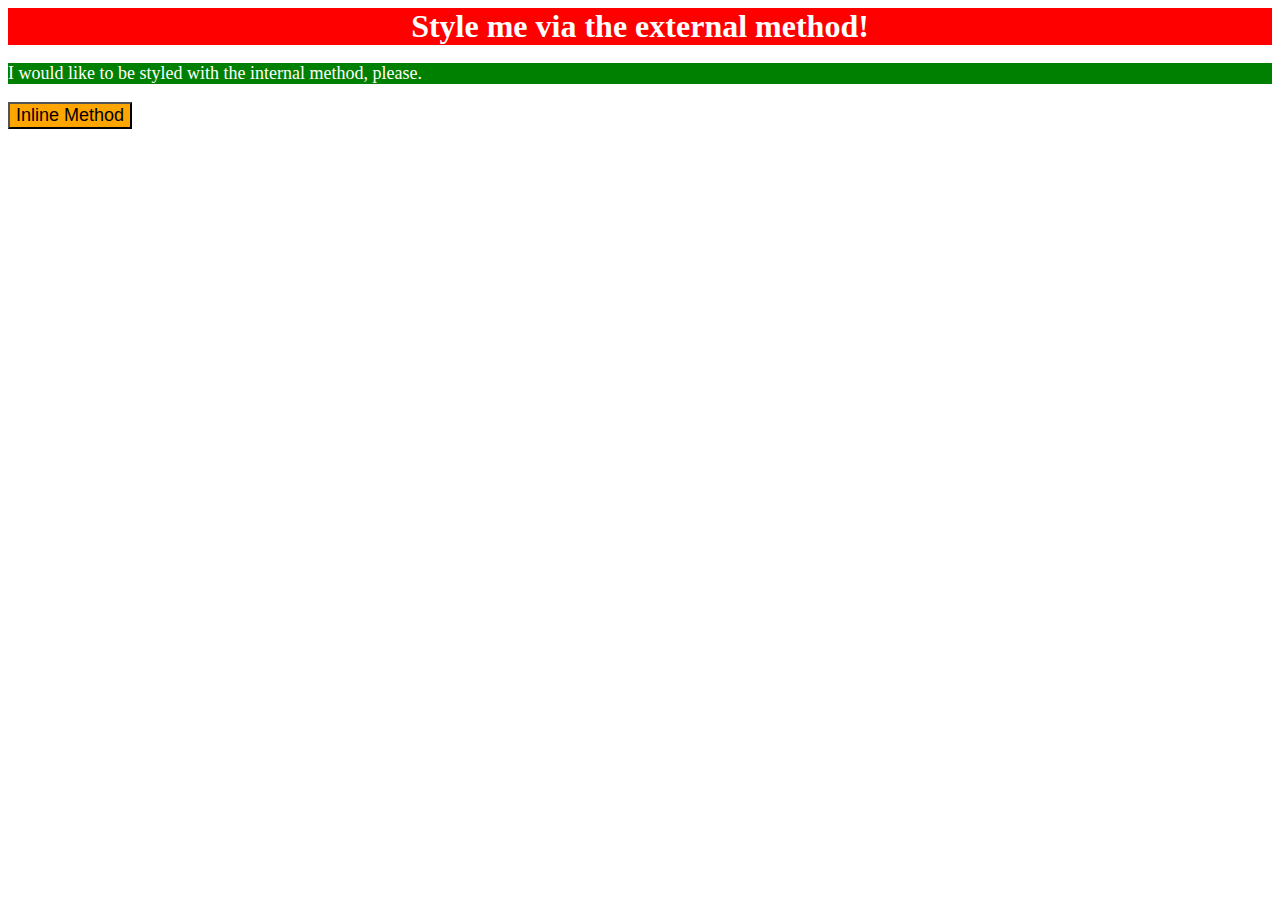
<file: foundations/intro-to-css/01-css-methods/index.html>
<!DOCTYPE html>
<html lang="en">
  <head>
    <meta charset="UTF-8">
    <meta http-equiv="X-UA-Compatible" content="IE=edge">
    <meta name="viewport" content="width=device-width, initial-scale=1.0">
    <title>Methods for Adding CSS</title>
    <link rel="stylesheet" href="css/style.css">

    <style>
      p {
        /*Not necessary
        font-family: 'Times New Roman', Times, serif;*/
        background-color: green;
        color: white;
        /*font-size: larger;*/
        font-size: 18px;
      }
    </style>
  </head>
  <body>
    <div>Style me via the external method!</div>
    <p>I would like to be styled with the internal method, please.</p>
    <button style="background-color: orange;
    font-size: 18px;">Inline Method</button>
    <!--font-size: larger; border: none; font-family: 'Times New Roman', Times, serif; font-size: x-large;-->
  </body>
</html>
</file>
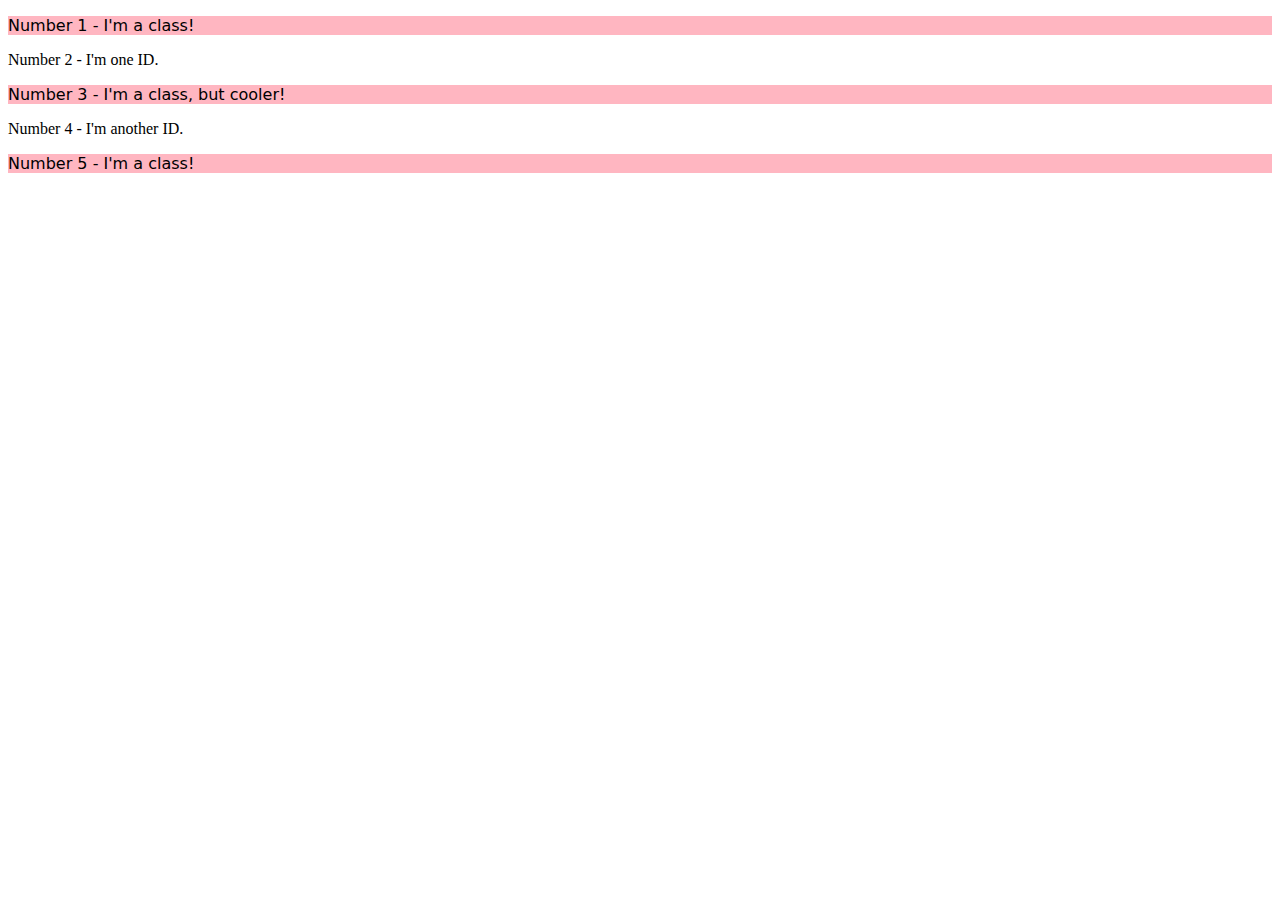
<file: foundations/intro-to-css/02-class-id-selectors/index.html>
<!DOCTYPE html>
<html lang="en">
  <head>
    <meta charset="UTF-8">
    <meta http-equiv="X-UA-Compatible" content="IE=edge">
    <meta name="viewport" content="width=device-width, initial-scale=1.0">
    <title>Class and ID Selectors</title>
    <link rel="stylesheet" href="style.css">
  </head>
  <body>
    <p class="odd">Number 1 - I'm a class!</p>
    <div id="two">Number 2 - I'm one ID.</div>
    <p class="odd bold">Number 3 - I'm a class, but cooler!</p>
    <div id="four" class="bold">Number 4 - I'm another ID.</div>
    <p class="odd">Number 5 - I'm a class!</p>
  </body>
</html>
</file>
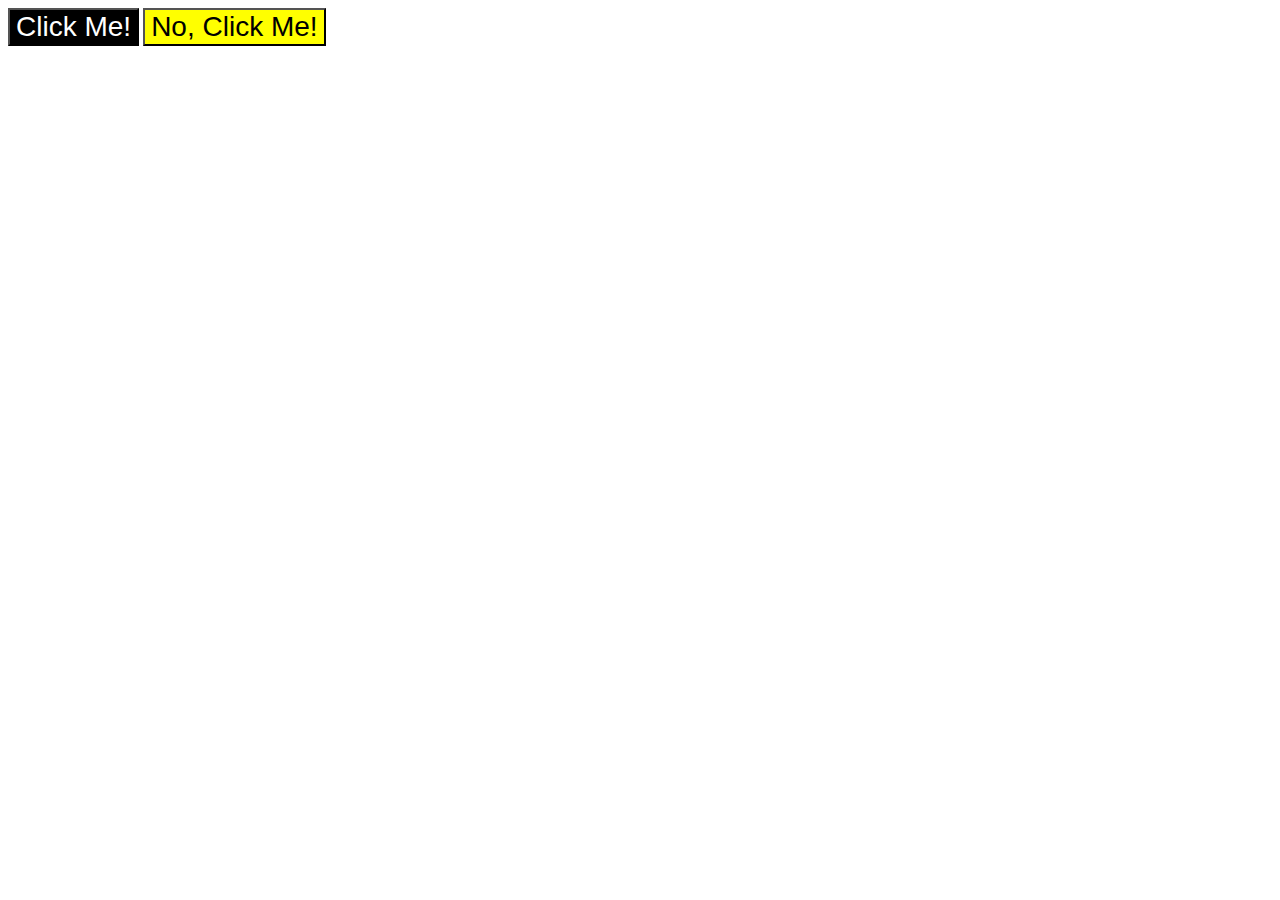
<file: foundations/intro-to-css/03-grouping-selectors/index.html>
<!DOCTYPE html>
<html lang="en">
  <head>
    <meta charset="UTF-8">
    <meta http-equiv="X-UA-Compatible" content="IE=edge">
    <meta name="viewport" content="width=device-width, initial-scale=1.0">
    <title>Grouping Selectors</title>
    <link rel="stylesheet" href="style.css">
  </head>
  <body>
    <button class="first">Click Me!</button>
    <button class="second">No, Click Me!</button>
  </body>
</html>
</file>
<file: foundations/intro-to-css/01-css-methods/css/style.css>
div {
    color: white;
    background-color: red;
    text-align: center;
    /* Settting the family was not neccessary */
    /*font-family: 'Times New Roman', Times, serif;*/
    font-weight: bold;

    /* Below xx-large was not necessarty should have used numerical. Solution shows 32px used */
    /*font-size: xx-large;*/
    font-size: 32px;
}
</file>
<file: foundations/intro-to-css/02-class-id-selectors/style.css>
/* Shared base styles for all .odd elements (1, 3, 4, 5) */
.odd {
    font-family: verdana, dejavu sans, sans-serif;
    background-color: #ffb6c1;
}

/* Number 2: specific ID */

#blue {
    color: #4169e1;
    font-size: 36px;
    font-weight: bold;
}

/* Number 3: p elements with both .odd and .red */
p.odd.red {
  font-size: 24px;
  font-weight: bold;
}



/* Number 4: div with ID #green and class .odd */

#green {
    background-color: #90ee90;
    font-size: 24px;
    font-weight: bold;
}

/* Number 5 default with Number 1 */
</file>
<file: foundations/intro-to-css/03-grouping-selectors/style.css>
.first {
    color: white;
    background-color: black;
}

.second {
    background-color: yellow;
}

.first,
.second {
    font-size: 28px;
    font-family: Helvetica, 'Times New Roman', sans-serif;
    
}
</file>
